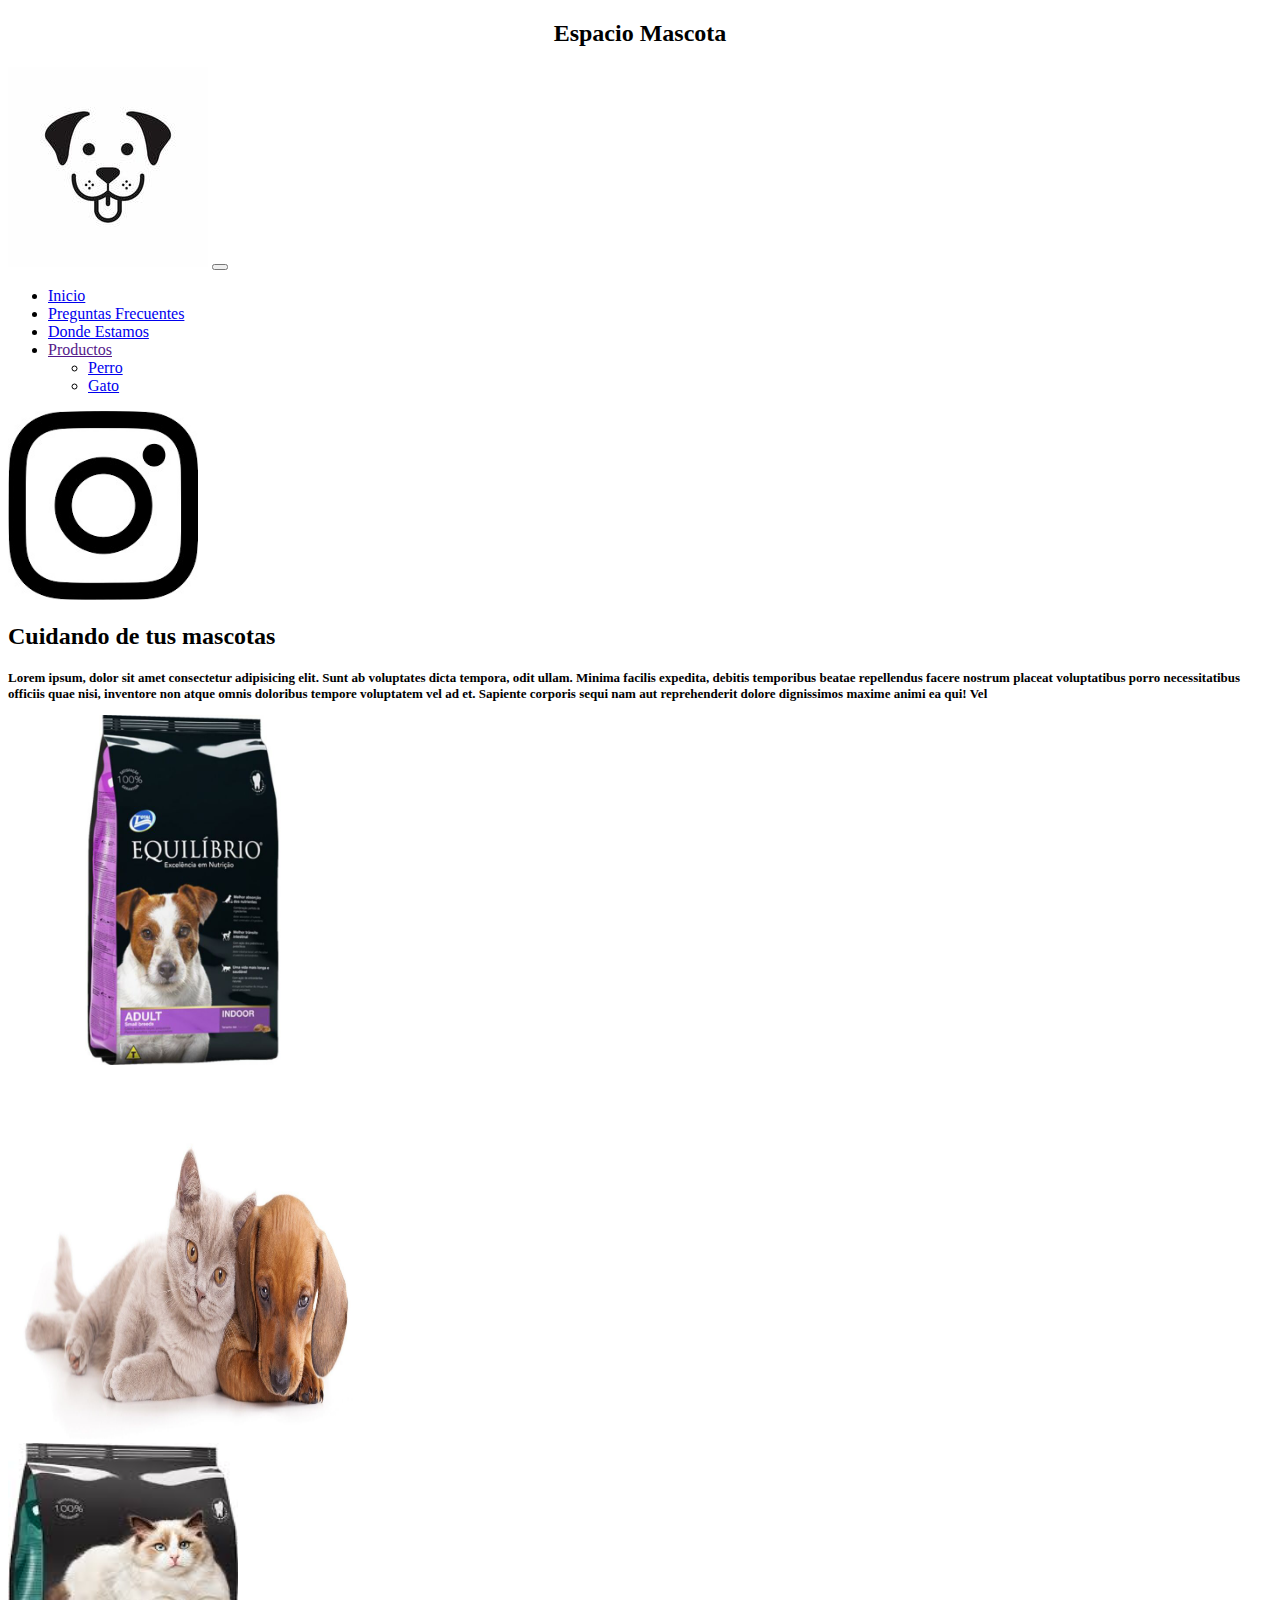
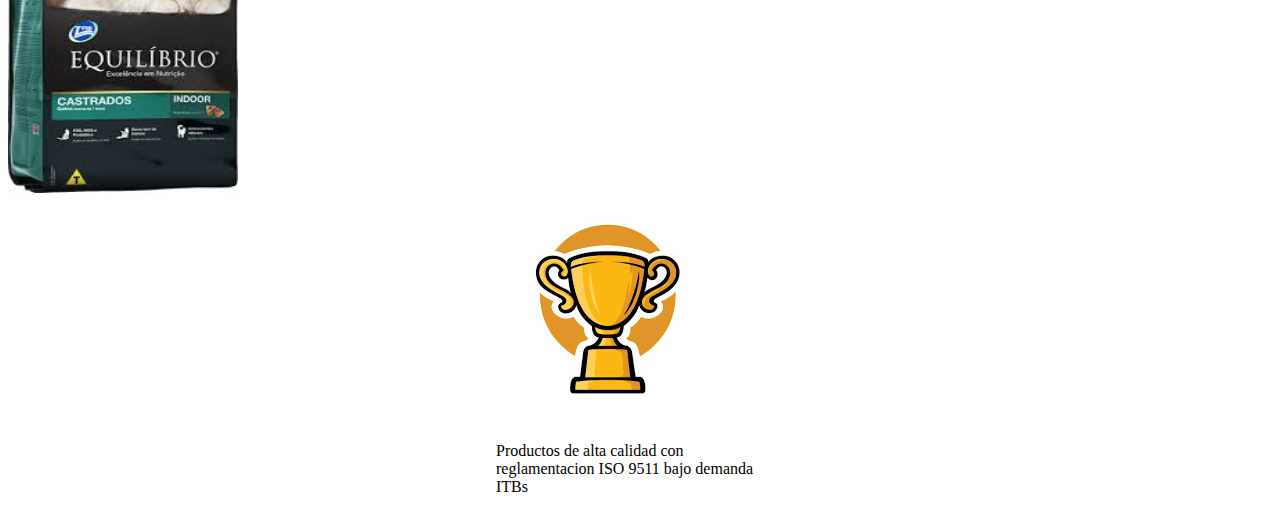
<file: index.html>
<!DOCTYPE html>
<html lang="es">

<head>
    <meta charset="UTF-8">
    <meta http-equiv="X-UA-Compatible" content="IE=edge">
    <meta name="viewport" content="width=device-width, initial-scale=1.0">
    <link href="https://cdn.jsdelivr.net/npm/bootstrap@5.3.0-alpha1/dist/css/bootstrap.min.css" rel="stylesheet"
        integrity="sha384-GLhlTQ8iRABdZLl6O3oVMWSktQOp6b7In1Zl3/Jr59b6EGGoI1aFkw7cmDA6j6gD" crossorigin="anonymous">
    <link rel="stylesheet" href="estilo.css">
    <title >Espacio Mascota</title>
    <link rel="stylesheet" href="https://cdnjs.cloudflare.com/ajax/libs/animate.css/4.1.1/animate.min.css" />

</head>

<body>
    <header>
        <h2 class="titulo animate__animated animate__zoomInLeft ">
            Espacio Mascota
        </h2>
        <nav class="navbar navbar-expand-lg bg-body-tertiary">
            <div class="container-fluid">
                <a class="navbar-brand" href="#"><img src="img/perritocheto.jpg" alt="perritocheto"></a>
                <button class="navbar-toggler" type="button" data-bs-toggle="collapse"
                    data-bs-target="#navbarNavDropdown" aria-controls="navbarNavDropdown" aria-expanded="false"
                    aria-label="Toggle navigation">
                    <span class="navbar-toggler-icon"></span>
                </button>
                <div class="collapse navbar-collapse" id="navbarNavDropdown">
                    <ul class="navbar-nav">
                        <li class="nav-item">
                            <a class="nav-link active" aria-current="page" href="index.html">Inicio</a>
                        </li>
                        <li class="nav-item">
                            <a class="nav-link" href="html/preguntasfrecuentes.html">Preguntas Frecuentes</a>
                        </li>
                        <li class="nav-item">
                            <a class="nav-link" href="html/dondeestamos.html">Donde Estamos</a>
                        </li>
                        <li class="nav-item dropdown">
                            <a class="nav-link dropdown-toggle" href="" role="button" data-bs-toggle="dropdown"
                                aria-expanded="false">
                                Productos
                            </a>
                            <ul class="dropdown-menu">
                                <li><a class="dropdown-item" href="html/perros.html">Perro</a></li>
                                <li><a class="dropdown-item" href="html/gatos.html">Gato</a></li>
                            </ul>
                        </li>
                    </ul>
                </div>
                <a href="https://www.instagram.com/"><img class="redes" src="img/instagramlogo.jpg" alt="instagram"></a>

            </div>
        </nav>
    </header>
    <main>
        <h2 class="text-center Subtitulo ">Cuidando de tus mascotas</h2>
        <h3 class="text-center parrafo ">
            Lorem ipsum, dolor sit amet consectetur adipisicing elit. Sunt ab voluptates dicta tempora, odit ullam.
            Minima facilis expedita, debitis temporibus beatae repellendus facere nostrum placeat voluptatibus porro
            necessitatibus officiis quae nisi, inventore non atque omnis doloribus tempore voluptatem vel ad et.
            Sapiente corporis sequi nam aut reprehenderit dolore dignissimos maxime animi ea qui! Vel
        </h3>

        <div class="container text-center ">
            <div class="Container margin-auto"></div>
            <div class="row align-items-start">
                <div class="col">
                    <img src="img/comidaperro.jpg" alt="comidaperro" class="imagen1">
                </div>
                <div class="col">
                    <img src="img/Perroygato.jpg" alt="Perroygato" class="imagen2">
                </div>
                <div class="col">
                    <img src="img/comidagato.jpg" alt="comidadegato" class="imagen3">
                </div>
            </div>
        </div>
    </main>
    <footer class="trofeo">
        <div class="card" style="width: 18rem;">
            <img src="img/trofeo.jpeg" class="card-img-top" alt="trofeo">
            <div class="card-body">
                <p class="card-text">Productos de alta calidad con reglamentacion ISO 9511 bajo demanda ITBs</p>
            </div>
        </div>
    </footer>

    <script src="https://cdn.jsdelivr.net/npm/bootstrap@5.3.0-alpha1/dist/js/bootstrap.bundle.min.js"
        integrity="sha384-w76AqPfDkMBDXo30jS1Sgez6pr3x5MlQ1ZAGC+nuZB+EYdgRZgiwxhTBTkF7CXvN"
        crossorigin="anonymous"></script>
</body>

</html>
</file>
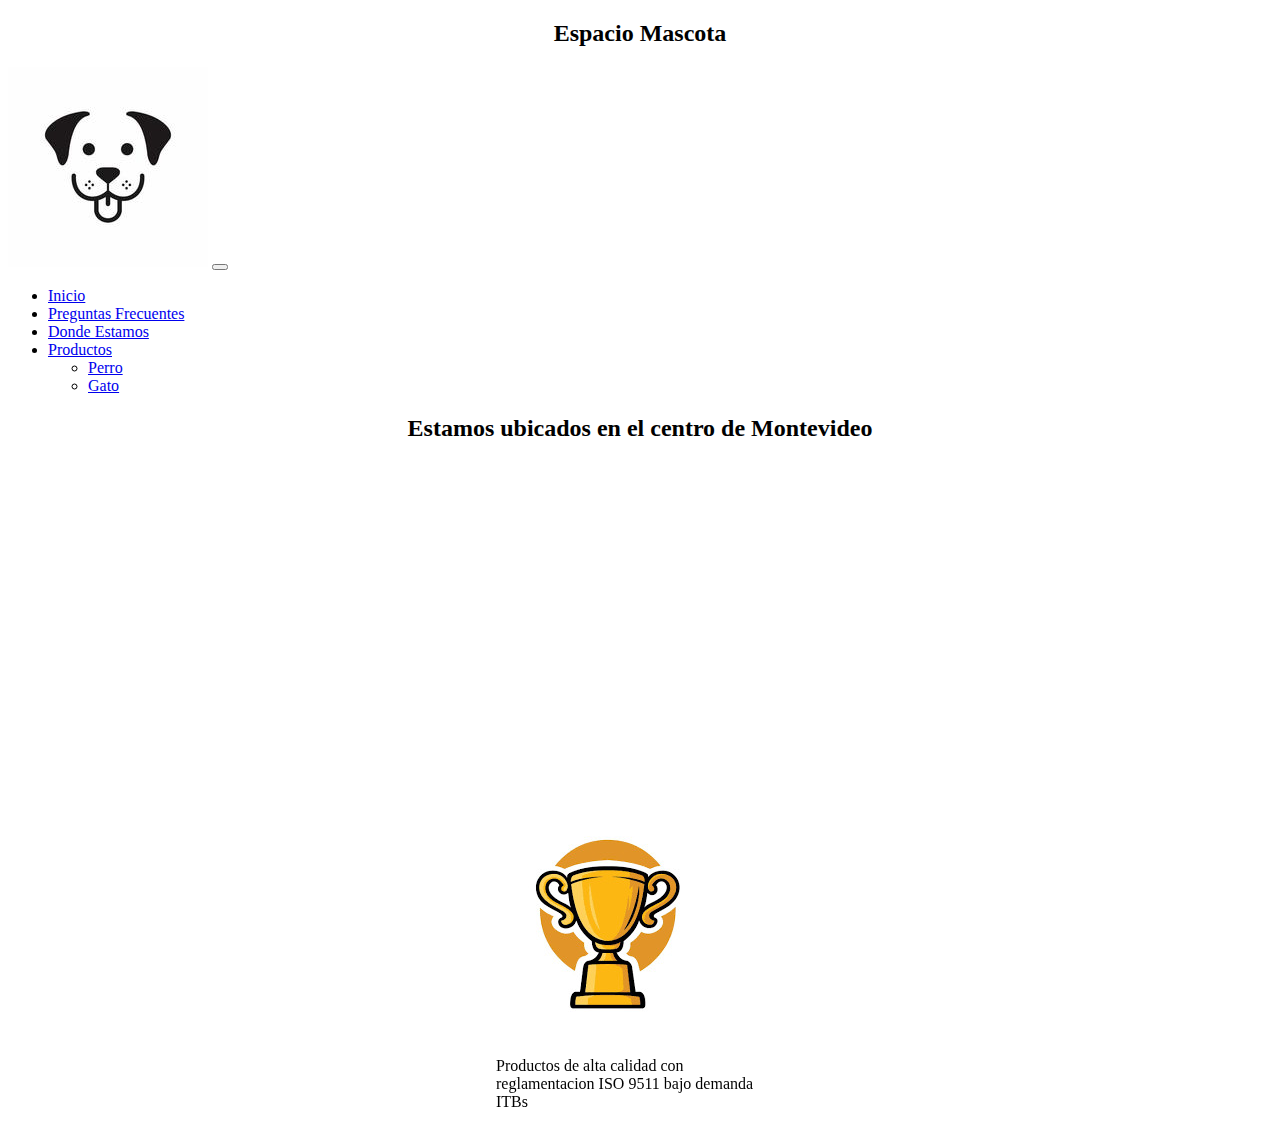
<file: html/dondeestamos.html>
<!DOCTYPE html>
<html lang="es">

<head>
    <meta charset="UTF-8">
    <meta http-equiv="X-UA-Compatible" content="IE=edge">
    <meta name="viewport" content="width=device-width, initial-scale=1.0">
    <link href="https://cdn.jsdelivr.net/npm/bootstrap@5.3.0-alpha1/dist/css/bootstrap.min.css" rel="stylesheet"
        integrity="sha384-GLhlTQ8iRABdZLl6O3oVMWSktQOp6b7In1Zl3/Jr59b6EGGoI1aFkw7cmDA6j6gD" crossorigin="anonymous">
        <link rel="stylesheet" href="../estilo.css">
    <title>Espacio Mascota</title>
    <link rel="stylesheet" href="https://cdnjs.cloudflare.com/ajax/libs/animate.css/4.1.1/animate.min.css" />

</head>

<body>
    <header>
        <h2 class="titulo titulo animate__animated animate__zoomInLeft">
            Espacio Mascota
        </h2>
        <nav class="navbar navbar-expand-lg bg-body-tertiary">
            <div class="container-fluid">
                <a class="navbar-brand" href="#"><img src="../img/perritocheto.jpg" alt="perritocheto"></a>
                <button class="navbar-toggler" type="button" data-bs-toggle="collapse"
                    data-bs-target="#navbarNavDropdown" aria-controls="navbarNavDropdown" aria-expanded="false"
                    aria-label="Toggle navigation">
                    <span class="navbar-toggler-icon"></span>
                </button>
                <div class="collapse navbar-collapse" id="navbarNavDropdown">
                    <ul class="navbar-nav">
                        <li class="nav-item">
                            <a class="nav-link active" aria-current="page" href="../index.html">Inicio</a>
                        </li>
                        <li class="nav-item">
                            <a class="nav-link" href="preguntasfrecuentes.html">Preguntas Frecuentes</a>
                        </li>
                        <li class="nav-item">
                            <a class="nav-link" href="dondeestamos.html">Donde Estamos</a>
                        </li>
                        <li class="nav-item dropdown">
                            <a class="nav-link dropdown-toggle" href="#" role="button" data-bs-toggle="dropdown"
                                aria-expanded="false">
                                Productos
                            </a>
                            <ul class="dropdown-menu">
                                <li><a class="dropdown-item" href="perros.html">Perro</a></li>
                                <li><a class="dropdown-item" href="gatos.html">Gato</a></li>
                            </ul>
                        </li>
                    </ul>
                </div>
            </div>
        </nav>
    </header>
    <h2 class="Ubicados">
        Estamos ubicados en el centro de Montevideo
    </h2>

    <main class="Mapa">
        <iframe src="https://www.google.com/maps/embed?pb=!1m10!1m8!1m3!1d6544.14498074505!2d-56.1441704!3d-34.9046303!3m2!1i1024!2i768!4f13.1!5e0!3m2!1ses-419!2suy!4v1676586750606!5m2!1ses-419!2suy" width="350" height="350" style="border:0;" allowfullscreen="" loading="lazy" referrerpolicy="no-referrer-when-downgrade"></iframe>
    </main>
    <footer class="trofeo">
        <div class="card" style="width: 18rem;">
            <img src="../img/trofeo.jpeg" class="card-img-top" alt="trofeo">
            <div class="card-body">
                <p class="card-text">Productos de alta calidad con reglamentacion ISO  9511 bajo demanda ITBs</p>
            </div>
        </div>
    </footer>

    <script src="https://cdn.jsdelivr.net/npm/bootstrap@5.3.0-alpha1/dist/js/bootstrap.bundle.min.js"
        integrity="sha384-w76AqPfDkMBDXo30jS1Sgez6pr3x5MlQ1ZAGC+nuZB+EYdgRZgiwxhTBTkF7CXvN"
        crossorigin="anonymous"></script>
</body>

</html>
</file>
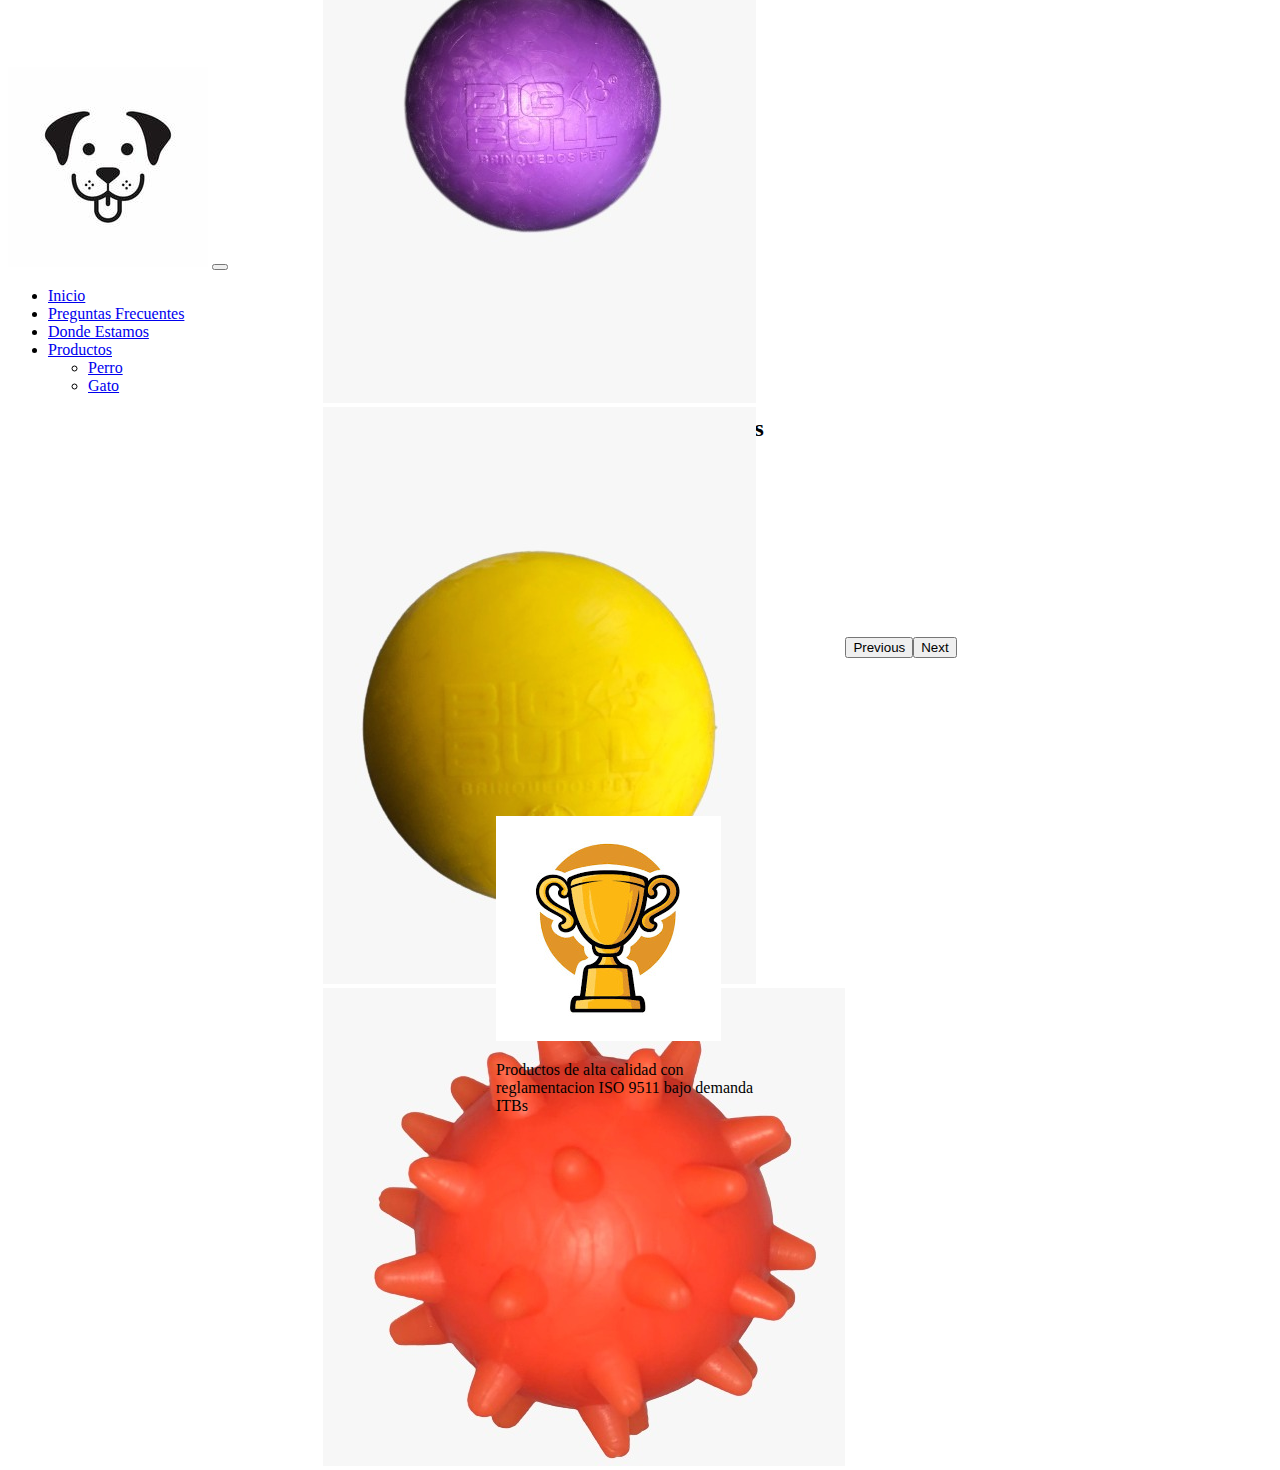
<file: html/gatos.html>
<!DOCTYPE html>
<html lang="es">

<head>
    <meta charset="UTF-8">
    <meta http-equiv="X-UA-Compatible" content="IE=edge">
    <meta name="viewport" content="width=device-width, initial-scale=1.0">
    <link href="https://cdn.jsdelivr.net/npm/bootstrap@5.3.0-alpha1/dist/css/bootstrap.min.css" rel="stylesheet"
        integrity="sha384-GLhlTQ8iRABdZLl6O3oVMWSktQOp6b7In1Zl3/Jr59b6EGGoI1aFkw7cmDA6j6gD" crossorigin="anonymous">
        <link rel="stylesheet" href="../estilo.css">
    <title>Espacio Mascota</title>
    <link rel="stylesheet" href="https://cdnjs.cloudflare.com/ajax/libs/animate.css/4.1.1/animate.min.css" />

</head>

<body>
    <header>
        <h2 class="titulo titulo animate__animated animate__zoomInLeft">
            Espacio Mascota
        </h2>
        <nav class="navbar navbar-expand-lg bg-body-tertiary">
            <div class="container-fluid">
                <a class="navbar-brand" href="#"><img src="../img/perritocheto.jpg" alt="perritocheto"></a>
                <button class="navbar-toggler" type="button" data-bs-toggle="collapse"
                    data-bs-target="#navbarNavDropdown" aria-controls="navbarNavDropdown" aria-expanded="false"
                    aria-label="Toggle navigation">
                    <span class="navbar-toggler-icon"></span>
                </button>
                <div class="collapse navbar-collapse" id="navbarNavDropdown">
                    <ul class="navbar-nav">
                        <li class="nav-item">
                            <a class="nav-link active" aria-current="page" href="../index.html">Inicio</a>
                        </li>
                        <li class="nav-item">
                            <a class="nav-link" href="preguntasfrecuentes.html">Preguntas Frecuentes</a>
                        </li>
                        <li class="nav-item">
                            <a class="nav-link" href="dondeestamos.html">Donde Estamos</a>
                        </li>
                        <li class="nav-item dropdown">
                            <a class="nav-link dropdown-toggle" href="#" role="button" data-bs-toggle="dropdown"
                                aria-expanded="false">
                                Productos
                            </a>
                            <ul class="dropdown-menu">
                                <li><a class="dropdown-item" href="perros.html">Perro</a></li>
                                <li><a class="dropdown-item" href="gatos.html">Gato</a></li>
                            </ul>
                        </li>
                    </ul>
                </div>
            </div>
        </nav>
    </header>
    <h2 class="ProductosMasVendidos" >Productos mas vendidos</h2>
    <br>
    <br>
    <div id="carouselExampleFade" class="carousel slide carousel-fade Osito"  >
        <div class="carousel-inner">
            <div class="carousel-item active">
                <img src="../img/pelota1.jpg" class="d-block w-100" alt="pelotaAmarilla" >
            </div>
            <div class="carousel-item">
                <img src="../img/pelota2.jpg" class="d-block w-100" alt="PelotaAzulVioleta">
            </div>
            <div class="carousel-item">
                <img src="../img/pelota3.jpg" class="d-block w-100" alt="PelotaVioletaAzul">
            </div>
        </div>
        <button class="carousel-control-prev" type="button" data-bs-target="#carouselExampleFade" data-bs-slide="prev">
            <span class="carousel-control-prev-icon" aria-hidden="true"></span>
            <span class="visually-hidden">Previous</span>
        </button>
        <button class="carousel-control-next" type="button" data-bs-target="#carouselExampleFade" data-bs-slide="next">
            <span class="carousel-control-next-icon" aria-hidden="true"></span>
            <span class="visually-hidden">Next</span>
        </button>
    </div>
    <br>
    <footer class="trofeo">
        <div class="card" style="width: 18rem;">
            <img src="../img/trofeo.jpeg" class="card-img-top" alt="trofeo">
            <div class="card-body">
                <p class="card-text">Productos de alta calidad con reglamentacion ISO  9511 bajo demanda ITBs</p>
            </div>
        </div>
    </footer>

    <script src="https://cdn.jsdelivr.net/npm/bootstrap@5.3.0-alpha1/dist/js/bootstrap.bundle.min.js"
        integrity="sha384-w76AqPfDkMBDXo30jS1Sgez6pr3x5MlQ1ZAGC+nuZB+EYdgRZgiwxhTBTkF7CXvN"
        crossorigin="anonymous"></script>
</body>

</html>
</file>
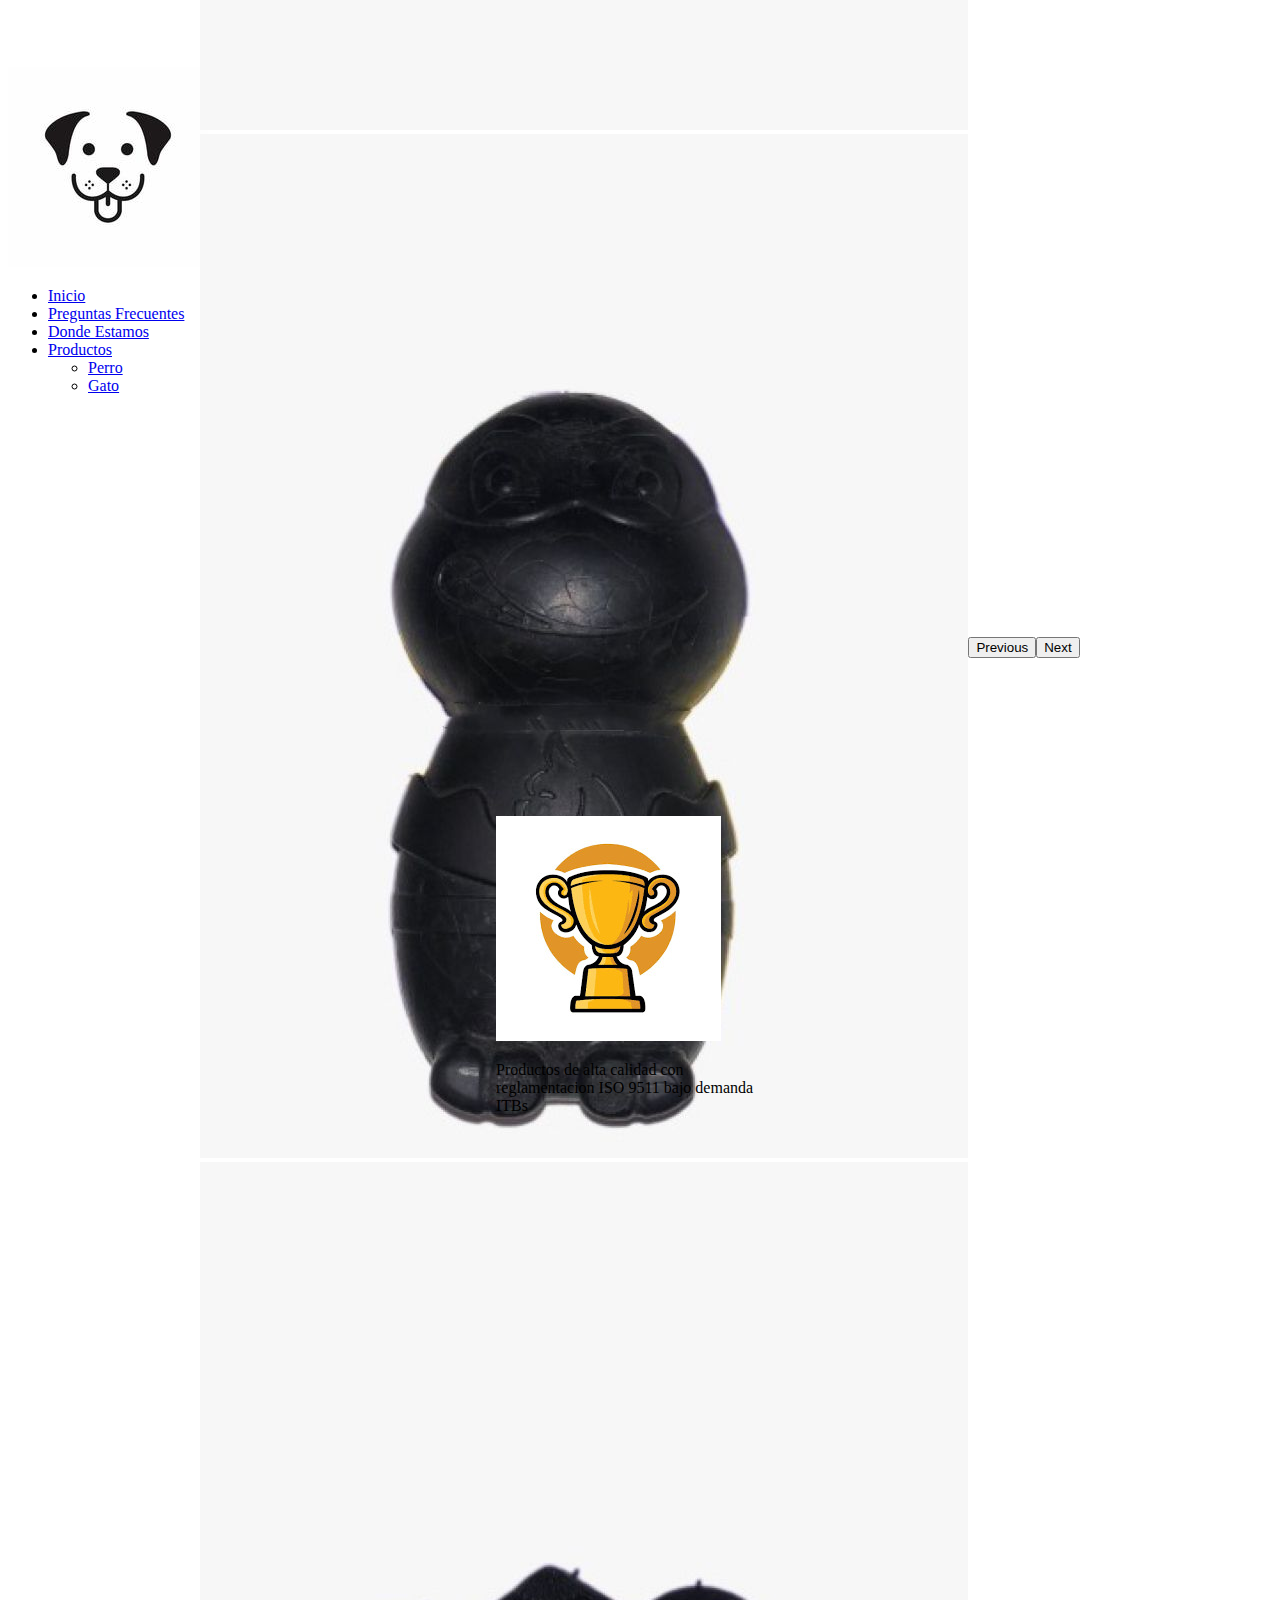
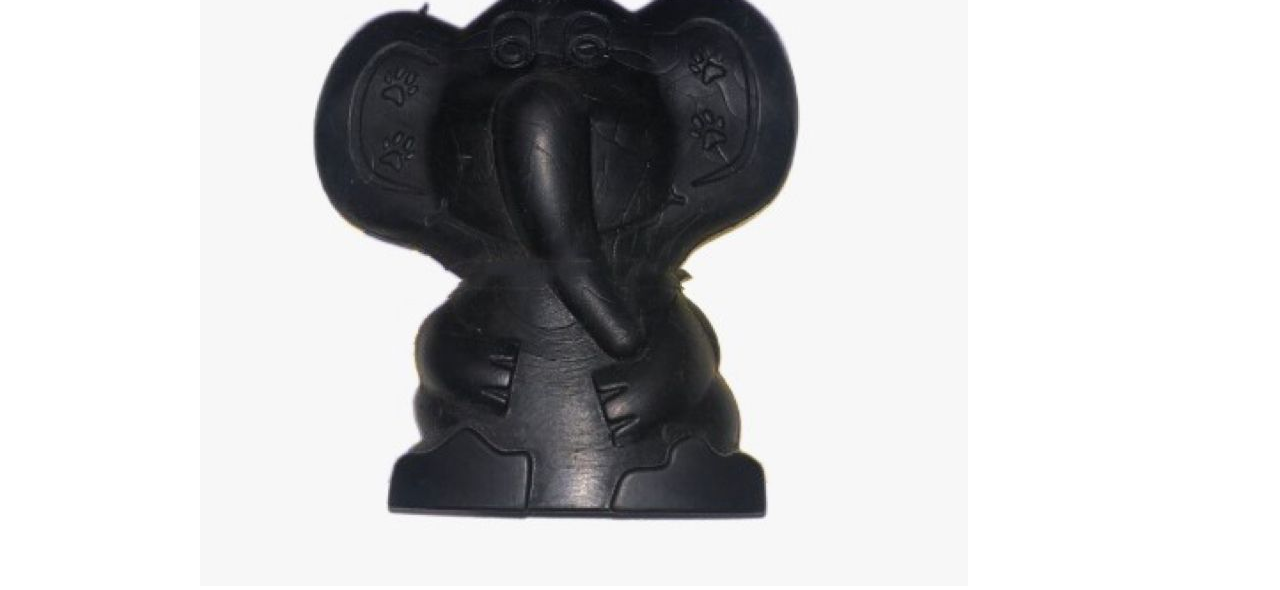
<file: html/perros.html>
<!DOCTYPE html>
<html lang="es">

<head>
    <meta charset="UTF-8">
    <meta http-equiv="X-UA-Compatible" content="IE=edge">
    <meta name="viewport" content="width=device-width, initial-scale=1.0">
    <link href="https://cdn.jsdelivr.net/npm/bootstrap@5.3.0-alpha1/dist/css/bootstrap.min.css" rel="stylesheet"
        integrity="sha384-GLhlTQ8iRABdZLl6O3oVMWSktQOp6b7In1Zl3/Jr59b6EGGoI1aFkw7cmDA6j6gD" crossorigin="anonymous">
    <link rel="stylesheet" href="../estilo.css">
    <title>Espacio Mascota</title>
    <link rel="stylesheet" href="https://cdnjs.cloudflare.com/ajax/libs/animate.css/4.1.1/animate.min.css" />

</head>

<body>
    <header>
        <h2 class="titulo titulo animate__animated animate__zoomInLeft">
            Espacio Mascota
        </h2>
        <nav class="navbar navbar-expand-lg bg-body-tertiary">
            <div class="container-fluid">
                <a class="navbar-brand" href="#"><img src="../img/perritocheto.jpg" alt="perritocheto"></a>
                <button class="navbar-toggler" type="button" data-bs-toggle="collapse"
                    data-bs-target="#navbarNavDropdown" aria-controls="navbarNavDropdown" aria-expanded="false"
                    aria-label="Toggle navigation">
                    <span class="navbar-toggler-icon"></span>
                </button>
                <div class="collapse navbar-collapse" id="navbarNavDropdown">
                    <ul class="navbar-nav">
                        <li class="nav-item">
                            <a class="nav-link active" aria-current="page" href="../index.html">Inicio</a>
                        </li>
                        <li class="nav-item">
                            <a class="nav-link" href="preguntasfrecuentes.html">Preguntas Frecuentes</a>
                        </li>
                        <li class="nav-item">
                            <a class="nav-link" href="dondeestamos.html">Donde Estamos</a>
                        </li>
                        <li class="nav-item dropdown">
                            <a class="nav-link dropdown-toggle" href="#" role="button" data-bs-toggle="dropdown"
                                aria-expanded="false">
                                Productos
                            </a>
                            <ul class="dropdown-menu">
                                <li><a class="dropdown-item" href="perros.html">Perro</a></li>
                                <li><a class="dropdown-item" href="gatos.html">Gato</a></li>
                            </ul>
                        </li>
                    </ul>
                </div>
            </div>
        </nav>
    </header>
    <h2 class="ProductosMasVendidos" >Productos mas vendidos</h2>
    <br>
    <br>
    <div id="carouselExampleFade" class="carousel slide carousel-fade Osito"  >
        <div class="carousel-inner">
            <div class="carousel-item active">
                <img src="../img/osito1.jpg" class="d-block w-100" alt="osito" >
            </div>
            <div class="carousel-item">
                <img src="../img/tortuga1.jpg" class="d-block w-100" alt="tortuga">
            </div>
            <div class="carousel-item">
                <img src="../img/elefante1.jpg" class="d-block w-100" alt="elefante">
            </div>
        </div>
        <button class="carousel-control-prev" type="button" data-bs-target="#carouselExampleFade" data-bs-slide="prev">
            <span class="carousel-control-prev-icon" aria-hidden="true"></span>
            <span class="visually-hidden">Previous</span>
        </button>
        <button class="carousel-control-next" type="button" data-bs-target="#carouselExampleFade" data-bs-slide="next">
            <span class="carousel-control-next-icon" aria-hidden="true"></span>
            <span class="visually-hidden">Next</span>
        </button>
    </div>
    <br>
    <footer class="trofeo">
        <div class="card" style="width: 18rem;">
            <img src="../img/trofeo.jpeg" class="card-img-top" alt="trofeo">
            <div class="card-body">
                <p class="card-text">Productos de alta calidad con reglamentacion ISO  9511 bajo demanda ITBs</p>
            </div>
        </div>
    </footer>


    <script src="https://cdn.jsdelivr.net/npm/bootstrap@5.3.0-alpha1/dist/js/bootstrap.bundle.min.js"
        integrity="sha384-w76AqPfDkMBDXo30jS1Sgez6pr3x5MlQ1ZAGC+nuZB+EYdgRZgiwxhTBTkF7CXvN"
        crossorigin="anonymous"></script>
</body>

</html>
</file>
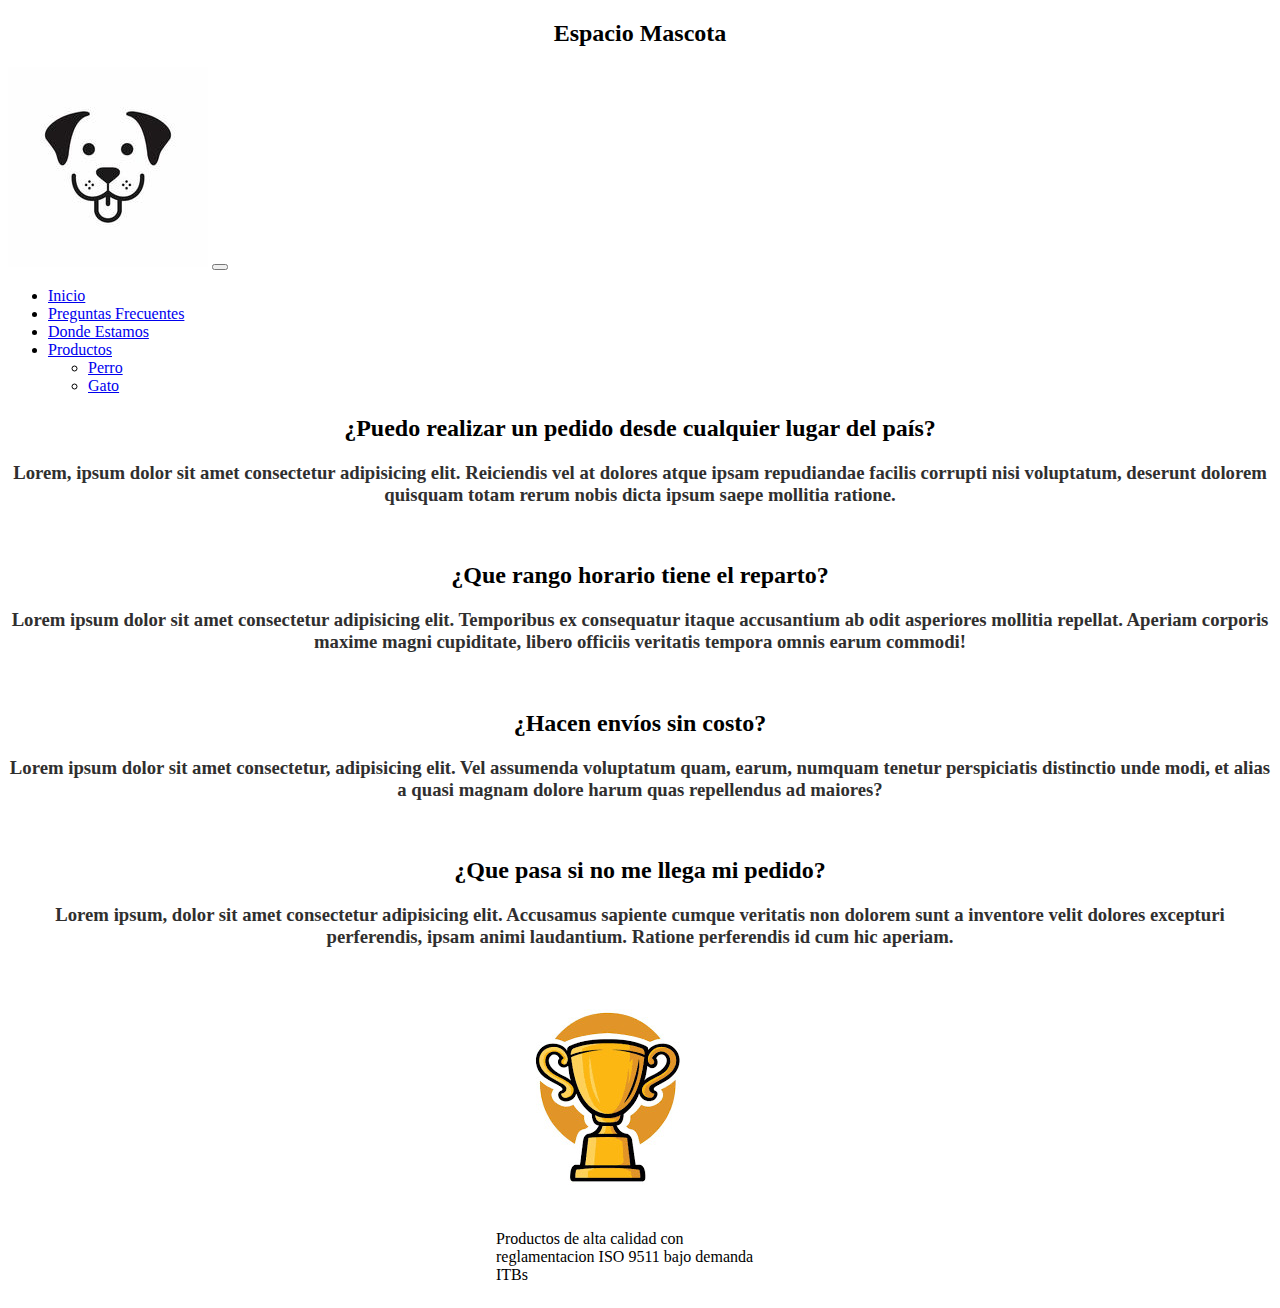
<file: html/preguntasfrecuentes.html>
<!DOCTYPE html>
<html lang="es">

<head>
    <meta charset="UTF-8">
    <meta http-equiv="X-UA-Compatible" content="IE=edge">
    <meta name="viewport" content="width=device-width, initial-scale=1.0">
    <link href="https://cdn.jsdelivr.net/npm/bootstrap@5.3.0-alpha1/dist/css/bootstrap.min.css" rel="stylesheet"
        integrity="sha384-GLhlTQ8iRABdZLl6O3oVMWSktQOp6b7In1Zl3/Jr59b6EGGoI1aFkw7cmDA6j6gD" crossorigin="anonymous">
        <link rel="stylesheet" href="../estilo.css">
    <title>Espacio Mascota</title>
    <link rel="stylesheet" href="https://cdnjs.cloudflare.com/ajax/libs/animate.css/4.1.1/animate.min.css" />

</head>

<body>
    <header>
        <h2 class="titulo titulo animate__animated animate__zoomInLeft">
            Espacio Mascota
        </h2>
        <nav class="navbar navbar-expand-lg bg-body-tertiary">
            <div class="container-fluid">
                <a class="navbar-brand" href="#"><img src="../img/perritocheto.jpg" alt="perritocheto"></a>
                <button class="navbar-toggler" type="button" data-bs-toggle="collapse"
                    data-bs-target="#navbarNavDropdown" aria-controls="navbarNavDropdown" aria-expanded="false"
                    aria-label="Toggle navigation">
                    <span class="navbar-toggler-icon"></span>
                </button>
                <div class="collapse navbar-collapse" id="navbarNavDropdown">
                    <ul class="navbar-nav">
                        <li class="nav-item">
                            <a class="nav-link active" aria-current="page" href="../index.html">Inicio</a>
                        </li>
                        <li class="nav-item">
                            <a class="nav-link" href="preguntasfrecuentes.html">Preguntas Frecuentes</a>
                        </li>
                        <li class="nav-item">
                            <a class="nav-link" href="dondeestamos.html">Donde Estamos</a>
                        </li>
                        <li class="nav-item dropdown">
                            <a class="nav-link dropdown-toggle" href="#" role="button" data-bs-toggle="dropdown"
                                aria-expanded="false">
                                Productos
                            </a>
                            <ul class="dropdown-menu">
                                <li><a class="dropdown-item" href="perros.html">Perro</a></li>
                                <li><a class="dropdown-item" href="gatos.html">Gato</a></li>
                            </ul>
                        </li>
                    </ul>
                </div>
            </div>
        </nav>
    </header>
    <h2 class="Preguntas">
        ¿Puedo realizar un pedido desde cualquier lugar del país?
    </h2>
    <h3 class="Respuesta ">
        Lorem, ipsum dolor sit amet consectetur adipisicing elit. Reiciendis vel at dolores atque ipsam repudiandae facilis corrupti nisi voluptatum, deserunt dolorem quisquam totam rerum nobis dicta ipsum saepe mollitia ratione.
    </h3>
    <br>
    <h2 class="Preguntas" >
        ¿Que rango horario tiene el reparto?
    </h2>
    <h3 class="Respuesta ">
        Lorem ipsum dolor sit amet consectetur adipisicing elit. Temporibus ex consequatur itaque accusantium ab odit asperiores mollitia repellat. Aperiam corporis maxime magni cupiditate, libero officiis veritatis tempora omnis earum commodi!
    </h3>
    <br>
    <h2 class="Preguntas" >
        ¿Hacen envíos sin costo?
    </h2>
    <h3 class="Respuesta ">
        Lorem ipsum dolor sit amet consectetur, adipisicing elit. Vel assumenda voluptatum quam, earum, numquam tenetur perspiciatis distinctio unde modi, et alias a quasi magnam dolore harum quas repellendus ad maiores?
    </h3>
    <br>
    <h2 class="Preguntas" >
        ¿Que pasa si no me llega mi pedido?
    </h2>
    <h3 class="Respuesta ">
        Lorem ipsum, dolor sit amet consectetur adipisicing elit. Accusamus sapiente cumque veritatis non dolorem sunt a inventore velit dolores excepturi perferendis, ipsam animi laudantium. Ratione perferendis id cum hic aperiam.
    </h3>
    <br>

    <footer class="trofeo">
        <div class="card" style="width: 18rem;">
            <img src="../img/trofeo.jpeg" class="card-img-top" alt="trofeo">
            <div class="card-body">
                <p class="card-text">Productos de alta calidad con reglamentacion ISO  9511 bajo demanda ITBs</p>
            </div>
        </div>
    </footer>



    <script src="https://cdn.jsdelivr.net/npm/bootstrap@5.3.0-alpha1/dist/js/bootstrap.bundle.min.js"
        integrity="sha384-w76AqPfDkMBDXo30jS1Sgez6pr3x5MlQ1ZAGC+nuZB+EYdgRZgiwxhTBTkF7CXvN"
        crossorigin="anonymous"></script>
</body>

</html>
</file>
<file: estilo.css>
.titulo {
    text-align: center;
    
}

.imagen2 {
    width: 350px;  
    height: 370px;
}

.imagen1 {
    width: 350px;
    height: 350px;
}

.imagen3 {
    width: 230px;
    height: 350px;
}

.trofeo
{
    display: flex;
    align-items: center ;
    justify-content: center;
}

.Subtitulo {
    font-size: x-large;

}

.parrafo {
    font-size: small;

}
.redes {
    height: 15%;
    width: 15%;
}

.Preguntas {
    text-align: center;
    
}   

.Respuesta {
    text-align: center;
    color: rgb(48, 47, 47) ;
    
}

.Ubicados {
    text-align: center;
}

.Mapa {
    display: flex;
    align-items: center;
    justify-content:center;
}

.Osito {
    width: 300px;
    height: 300px;
    display: flex;
    align-items: center;
    justify-content: center;
    margin: auto;

}

.Container {
        display: flex;
        align-items: center;
        justify-content:  center;
        margin: auto;
}

.ProductosMasVendidos {
    text-align: center;
}
</file>
